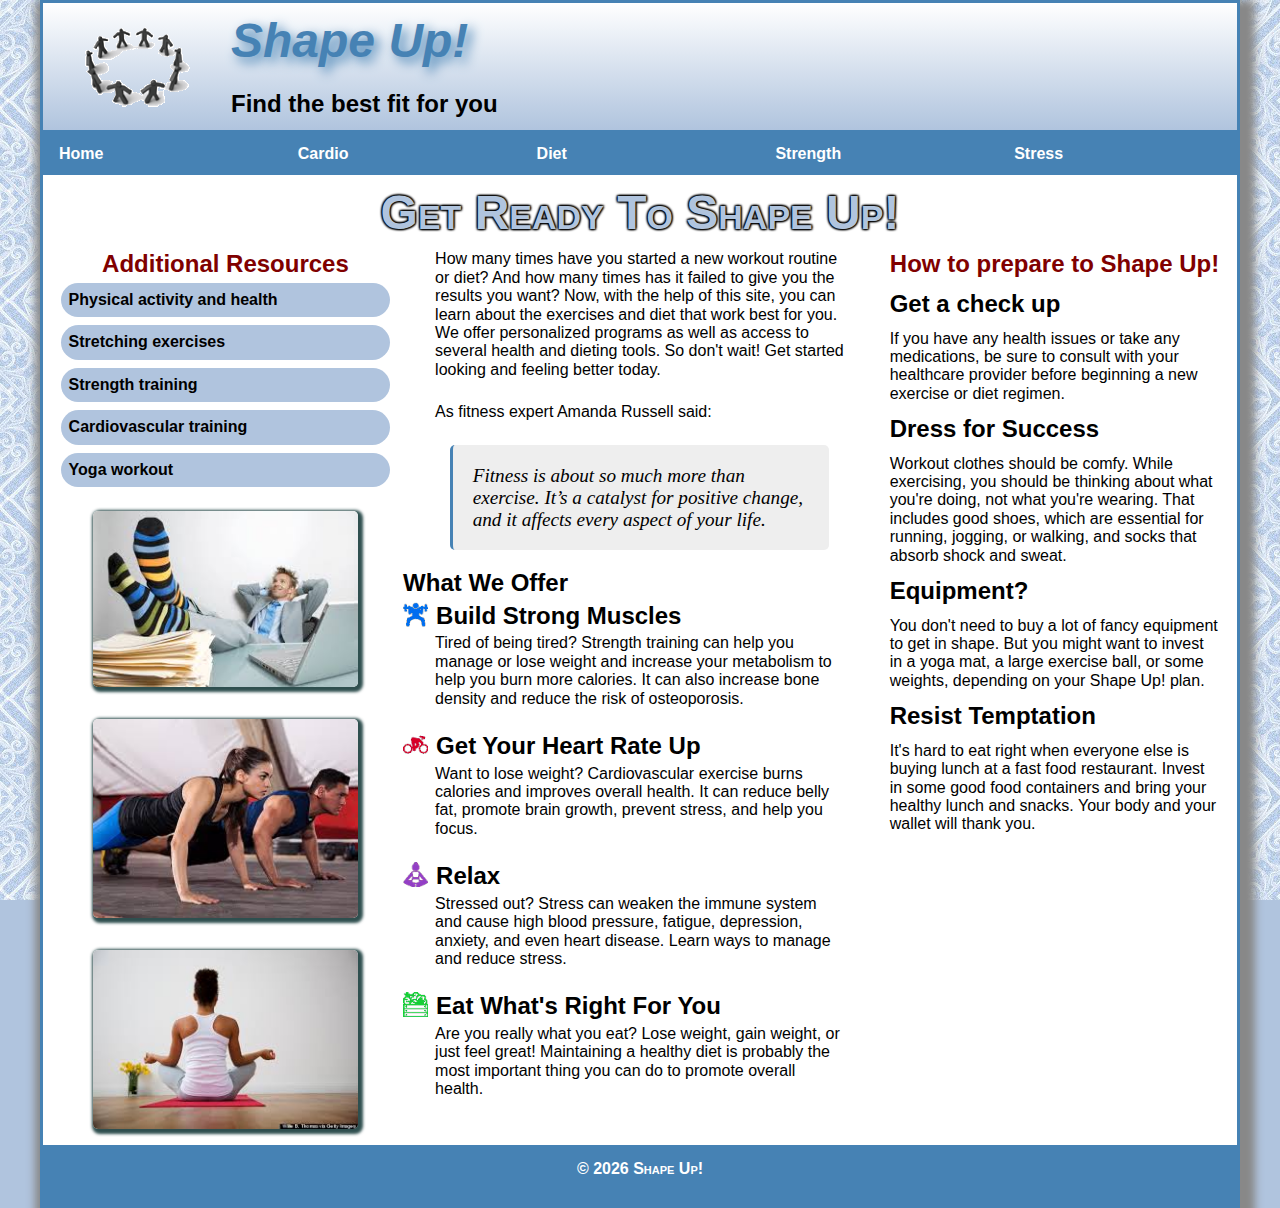
<file: index.html>
<!doctype html>
<html lang="en">
<head>

    <meta charset="utf-8" />
    <meta name="description" content="Learn how to properly take care of your body">
    <meta name="keywords" content="health, exercise, diet, strength, cardio, stress, workout, eat right">
    <meta name="author" content="Peter Byram">
    <meta name="viewport" content="width=device-width, initial-scale=1.0">
    <link rel="stylesheet" href="/styles/normalize.css">
    <link rel="stylesheet" href="styles/main.css">

    <link rel="icon" href="images/favicon.ico">

    <title>
        Shape Up
    </title>

    <!-- SlickNav -->
    <link rel="stylesheet" href="styles/slicknav.css">
    <script src="https://ajax.googleapis.com/ajax/libs/jquery/3.5.1/jquery.min.js"></script>

    <script src="js/jquery.slicknav.min.js"></script>

        <script type="text/javascript">
        $(document).ready(function(){
            $('#nav_menu').slicknav({prependTo:"#mobilemenu"});
        });
        </script>


</head>

<body> 

    <header class="clearfix">
        <a href="index.html"><img id="logoimage" src="images/shape_up_logo.png" alt="Return to homepage" title="Return to homepage"></a>
        <a href="index.html"><h2 alt="Return to homepage" title="Return to homepage">Shape Up!</h2></a>
        <h3>Find the best fit for you</h3>
    </header>

    <!-- Slicknav Nav Tags-->
    <nav id="mobilemenu"></nav>
    


    <!-- Nav_Menu-->
    <nav id="nav_menu">
        <ul class="container">
            <li><a href="index.html">Home</a></li>
            <li><a href="cardio/index.html">Cardio</a></li>
            <li><a href="diet/index.html">Diet</a>
                <ul>
                    <li><a href="diet/bmi.html">BMI</a></li>
                    <li><a href="diet/calories.html">Calories</a></li>
                    <li><a href="diet/meals.html">Meals</a></li>
                </ul>
            </li>
            <li><a href="strength/index.html">Strength</a></li>
            <li id="last"><a href="stress/index.html">Stress</a>
                <ul>
                    <li><a href="stress/meditate.html">Meditate</a></li>
                    <li><a href="stress/tips.html">Tips</a></li>
                    <li><a href="stress/vipassana.html">Vipassana</a></li>
                </ul>
            </li>
        </ul>
    </nav>

    
    <main>
        <h1>Get Ready To Shape Up!</h1>

        
        <aside id="leftaside">
            
            <nav id="nav_list">
                <h2>Additional Resources</h2>
                <ul>
                    <li><a href="https://www.cdc.gov/physicalactivity/basics/pa-health/index.htm" target="_blank">Physical activity and health</a></li>
                    <li><a href="https://www.self.com/gallery/essential-stretches-slideshow" target="_blank">Stretching exercises</a></li>
                    <li><a href="https://www.mayoclinic.org/healthy-lifestyle/fitness/in-depth/strength-training/art-20046670" target="_blank">Strength training</a></li>
                    <li><a href="https://www.realbuzz.com/articles-interests/fitness/article/what-is-cardiovascular-training/" target="_blank">Cardiovascular training</a></li>
                    <li><a href="https://www.medicalnewstoday.com/articles/317314" target="_blank">Yoga workout</a></li>
                </ul>
            </nav>
            <article>
                <img src="images/break.jpg">
                <img src="images/exercise.jpg">
                <img src="images/meditate.jpg">
            </article>
        </aside>

        <section>

            <p>How many times have you started a new workout routine or diet? And how many times has it failed to give you the results you want? Now, with the help of this site, you can learn about the exercises and diet that work best for you. We offer personalized programs as well as access to several health and dieting tools. So don't wait! Get started looking and feeling better today.</p>

            <p>As fitness expert Amanda Russell said:</p>
            <blockquote>Fitness is about so much more than exercise. It’s a catalyst for positive change, and it affects every aspect of your life.</blockquote>
            
            <h3>What We Offer</h3>
            <img class="icon" src="images/weightlifting.png">
            <h3>Build Strong Muscles</h3>
            <p>Tired of being tired? Strength training can help you manage or lose weight and increase your metabolism to help you burn more calories. It can also increase bone density and reduce the risk of osteoporosis.</p>
            <img class="icon" src="images/cyclist.png">
            <h3>Get Your Heart Rate Up</h3>
            <p>Want to lose weight? Cardiovascular exercise burns calories and improves overall health. It can reduce belly fat, promote brain growth, prevent stress, and help you focus.</p>
            <img class="icon" src="images/lotus-position.png">
            <h3>Relax</h3>
            <p>Stressed out? Stress can weaken the immune system and cause high blood pressure, fatigue, depression, anxiety, and even heart disease. Learn ways to manage and reduce stress.</p>
            <img class="icon" src="images/vegetables.png">
            <h3>Eat What's Right For You</h3>
            <p>Are you really what you eat? Lose weight, gain weight, or just feel great! Maintaining a healthy diet is probably the most important thing you can do to promote overall health.</p>
            
        </section>

        <aside id="rightaside">
            <h2>How to prepare to Shape Up!</h2>
            <h3>Get a check up</h3>
            <p>If you have any health issues or take any medications, be sure to consult with your healthcare provider before beginning a new exercise or diet regimen.</p>
            <h3>Dress for Success</h3>
            <p>Workout clothes should be comfy. While exercising, you should be thinking about what you're doing, not what you're wearing. That includes good shoes, which are essential for running, jogging, or walking, and socks that absorb shock and sweat.</p>
            <h3>Equipment?</h3>
            <p>You don't need to buy a lot of fancy equipment to get in shape. But you might want to invest in a yoga mat, a large exercise ball, or some weights, depending on your Shape Up! plan.</p>
            <h3>Resist Temptation</h3>
            <p>It's hard to eat right when everyone else is buying lunch at a fast food restaurant. Invest in some good food containers and bring your healthy lunch and snacks. Your body and your wallet will thank you.</p>
        </aside>
    </main>

    <script>
        window.onload = function() {
            var d = new Date();
            document.getElementById("copyright").innerHTML = d.getFullYear();
        }
    </script>


    <footer>
        <p>&copy; <span id="copyright"></span> Shape Up!</p>
    </footer>
</body>
</html>
</file>
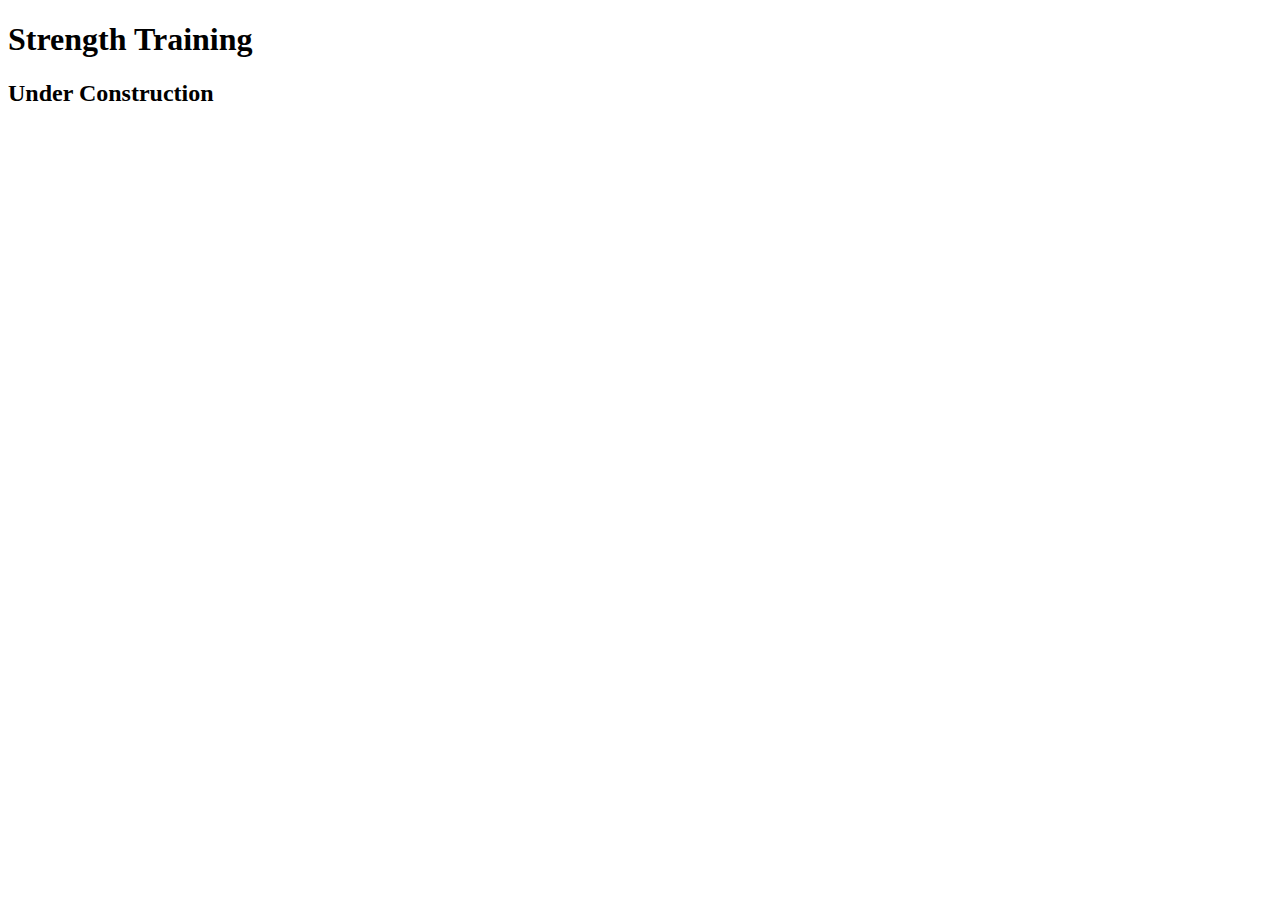
<file: strength/index.html>
<!DOCTYPE html>

<html lang="en">
<head>
	<meta charset="utf-8">
	<title>Shape Up! | Strength Training</title>
</head>

<body>
	<main>
	    <h1>Strength Training</h1>
		<h2>Under Construction</h2>
	</main>
</body>
</html>
</file>
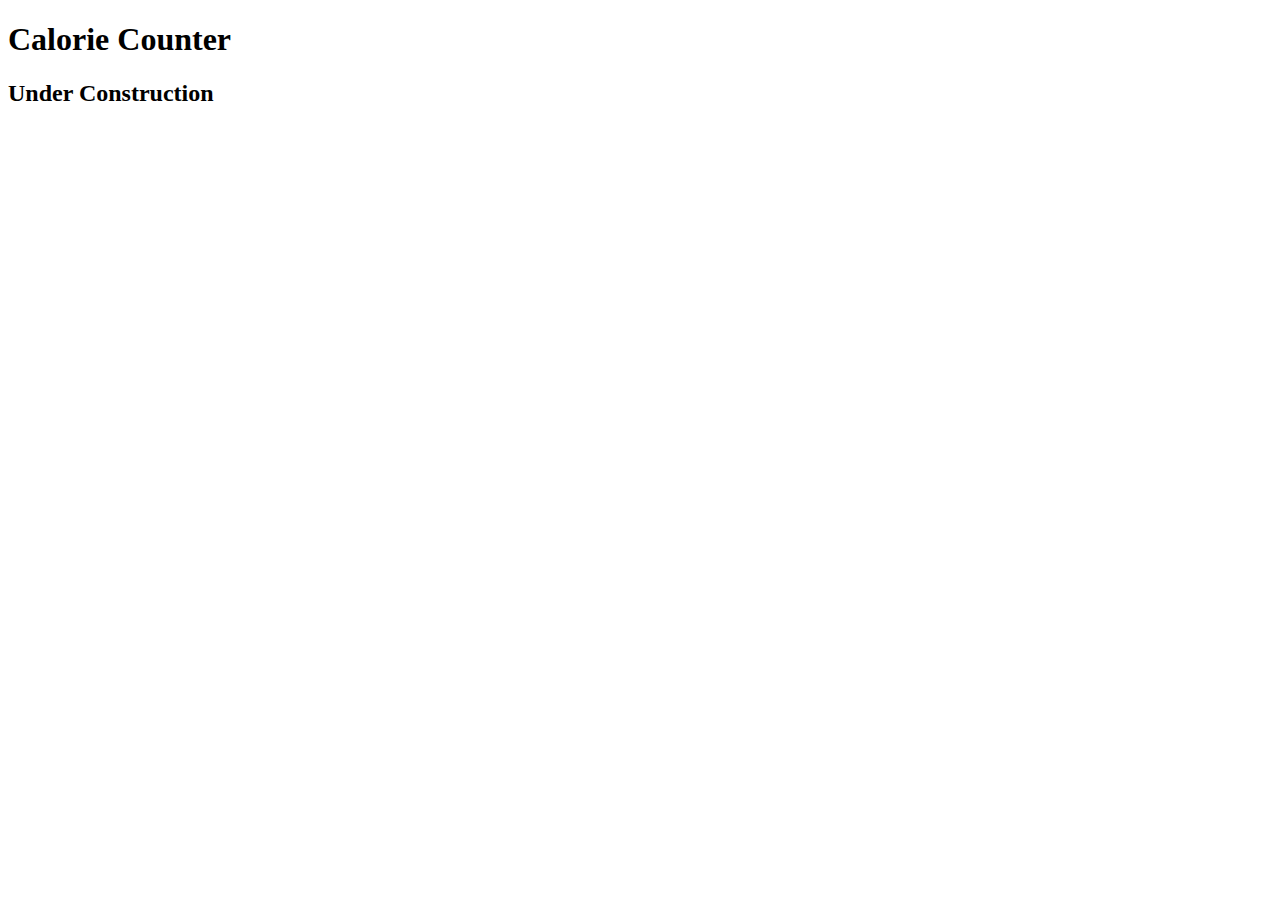
<file: diet/calories.html>
<!DOCTYPE html>

<html lang="en">
<head>
	<meta charset="utf-8">
	<title>Shape Up! | Calorie Counter</title>
</head>

<body>
	<main>
	    <h1>Calorie Counter</h1>
		<h2>Under Construction</h2>	      
    </main>
</body>
</html>
</file>
<file: styles/main.css>
* {
    margin: 0;
    padding: 0;
    box-sizing: border-box;
}
.clearfix::after {
    content: "";
    clear: both;
    display: table;
}
html {
    background-color: lightsteelblue;
    background-image: url("../images/bgtile.jpg");
    background-attachment: fixed;
}
body {
    font-family: Arial, Helvetica, sans-serif;
    font-size: 100%;
    max-width: 1200px;
    width: 100%;
    margin: 0 auto;
    border: 3px solid steelblue;
    background-color: white;
    box-shadow: 5px 10px 8px 10px #888888;
}

h1, h2, h3, p, blockquote {
    margin-bottom: 12px;
}

h1 {
    font-size: 300%;
    color: lightsteelblue;
    text-align: center;
    margin: 10px 0 0;
    font-variant: small-caps;
    text-shadow: 1px 1px 2px black, -1px -1px 2px black, 1px -1px 2px black, -1px 1px 2px black;
}

header {
    border-bottom: 3px solid steelblue;
    background: linear-gradient(white, lightsteelblue);
}
header h2 {
    font-size: 300%;
    font-style: italic;
    color: steelblue;
    text-shadow: 5px 5px 12px;
    padding: 10px 0;
}
header a {
    text-decoration: none;
}
#logoimage {
    float: left;
    padding: 10px 1.5em;
}
/* FLEXBOX */

/* single tier */
#nav_menu{
    position: sticky;
    top: 0;
}
.container{
    display: flex;
    list-style: none;
    background-color: steelblue;
    position: relative;
}
.container li {
    flex: 1;
}
.container li a{
    display: block;
    padding: .75em 1em;
    text-decoration: none;
    color: white;
    font-weight: bold;
    transition: all .5s;
}
.container li a:hover{
    color: black;
    background-color: lightsteelblue;
}
/* second tier */

.container ul{
    display: none;
    background-color: steelblue;
    width: 20%;
    list-style: none;
    position: absolute;
    top: 100%;
    box-shadow: 7px 7px 15px -1px gray;
}
.container ul li {
    flex-direction: column;
}
.container ul li a{
    padding-left: 1em;
    display: block;
    width: 100%;
}
.container li:hover > ul {
    display: block;
}



#nav_list h2 {
    margin-bottom: 5px;
    text-align: center;
}
#nav_list ul {
    list-style: none;
}
#nav_list ul li {
    width: 100%;
    margin: 0 auto .5em;  
}
#nav_list ul li a {
    display: block;
    font-weight: bold;
    text-decoration: none;
    background-color: lightsteelblue;
    padding: .5em 0 .5em .5em;
    color: black;
    border-radius: 25px;
    transition: all 1s;
}
#nav_list ul li a:hover {
    color: white;
    background-color: steelblue;
    padding:.5em 0 .5em .5em;
}

main {
    padding: 0 .3em;
    clear: both;
}
aside {
    width: 30%;
    padding: 10px .8em 0;
}
section {
    width: 40%;
    float: left;
    padding-top: 10px;
    
}

#leftaside {
    float: left;
}
#rightaside {
    float: right;
}
article{
    display: flex;
    flex-direction: column;
}
article > img {
    margin: 1em 2em;
    border-radius: 5px;
    box-shadow:  2px 2px 3px 3px darkslategray;
}
.icon{
    float: left;
    max-width: 25px;
    margin-right: .5em;
}
section h3::after{
    clear: left;
}
section p{
    margin: 0 2em 1.5em;
}
section h3{
    margin-bottom: 5px;
}
.underconstruction{
    display: block;
    margin: auto;
}
blockquote {
    width: 80%;
    margin: 1em auto;
    font-family: 'Times New Roman', Times, serif;
    font-size: 120%;
    font-style: italic;
    padding: 1em;
    border-left: 3px solid steelblue;
    background-color: #eeeeee;
    border-radius: 5px;
}
h3 {
    font-size: 150%;
}
aside a {
    text-decoration: none;
}
aside h2 {
    color: maroon;
    text-align: center;
}

section a:link, section a:visited {
    color: maroon;
}
section a:hover, section a:active {
    color: steelblue;
}

aside a:link, aside a:visited {
    color: steelblue;
}
aside a:hover, aside a:active {
    color: maroon;
}

footer {
    clear: both;
    background-color: steelblue;
    padding: 15px 0;
    margin-top: 30px;
}
footer p {
    color: white;
    font-weight: bold;
    text-align: center;
    font-variant: small-caps;
}

/* Hide the mobile menu */
#mobilemenu {
    display: none;
}
/* Media Queries */

@media only screen and (max-width: 900px) {
    html{
        background-image: none;
    }
    body {
        box-shadow: none;
        font-size: 90%;
        border: none;
    }
    #leftaside {
        display: none;
    }
    section {
        width: 70%;
        padding-left: 1em;
    }
  }

@media only screen and (max-width: 767px) {
    #nav_menu {
        display: none;
    }
    #mobilemenu {
        display: block;
    }
    .slicknav_menu {
        background-color: steelblue !important;
    }
    header h2 {
        font-size: 200%;
    }
    h1{
        font-size: 200%;
    }
    section, aside {
        float: none;
        width: 100%;
        margin: 0 auto;
        padding: .5em;
    }
    #logoimage {
        float: none;
        padding: .5em;
        display: block;
        margin: 0, auto;
    }
    header h2, header h3{
        text-align: center;
    }
  }
</file>
